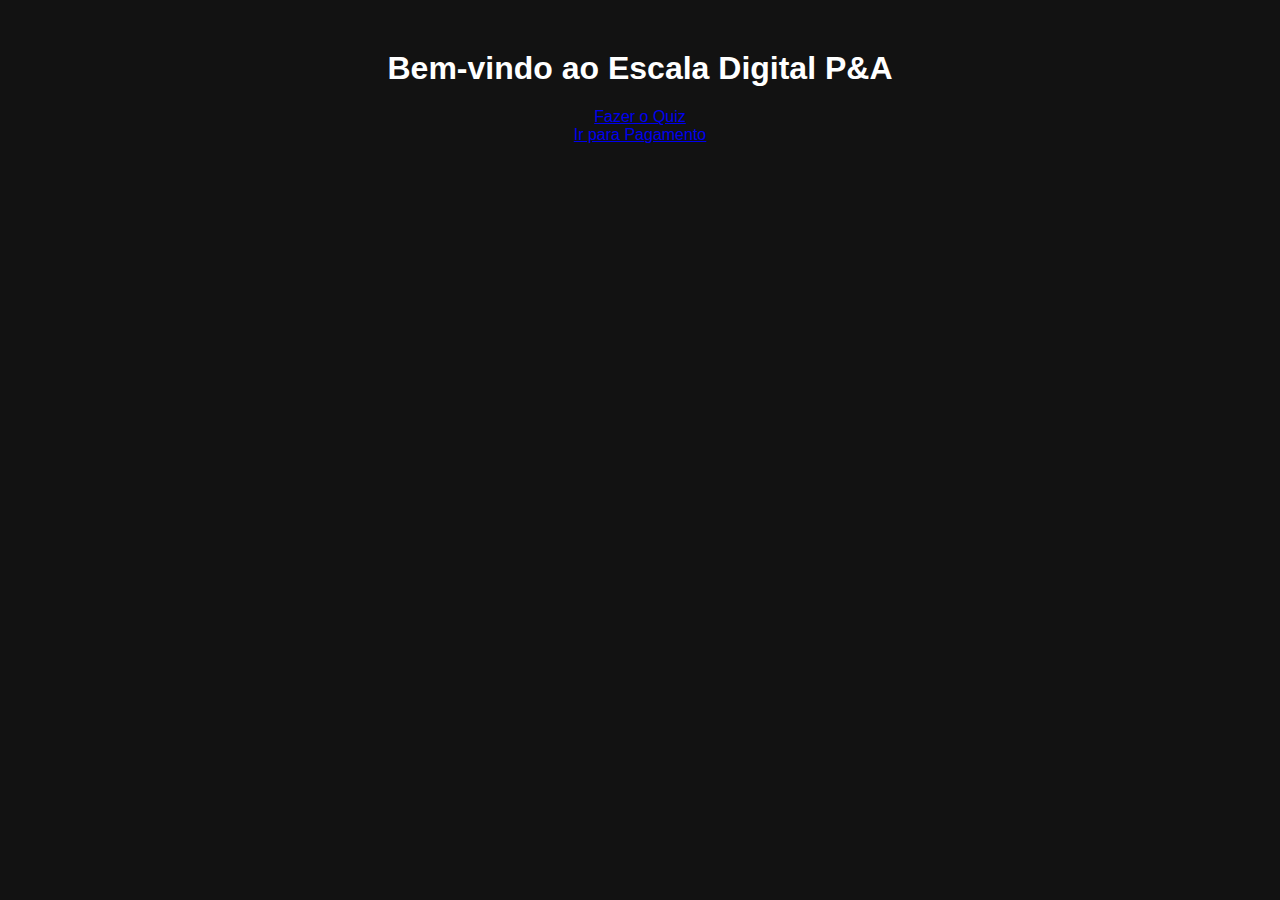
<file: index.html>
<!DOCTYPE html>
<html lang="pt-BR">
<head>
  <meta charset="UTF-8">
  <title>Bem-vindo</title>
  <link rel="stylesheet" href="style.css">
</head>
<body>
  <h1>Bem-vindo ao Escala Digital P&A</h1>
  <a href="quiz.html">Fazer o Quiz</a><br>
  <a href="pagamento.html">Ir para Pagamento</a>
</body>
</html>
</file>
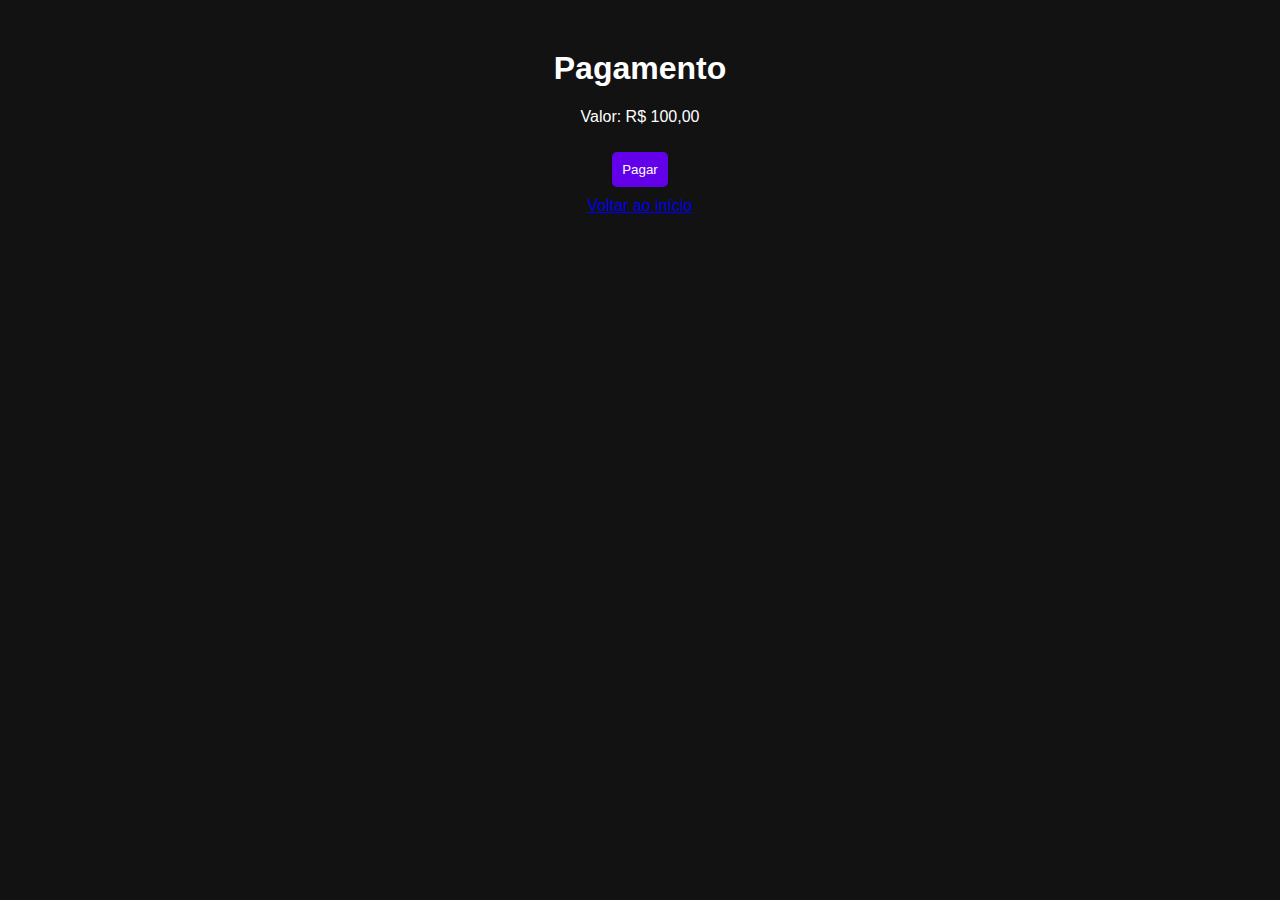
<file: pagamento.html>
<!DOCTYPE html>
<html lang="pt-BR">
<head>
  <meta charset="UTF-8">
  <title>Pagamento</title>
  <link rel="stylesheet" href="style.css">
</head>
<body>
  <h1>Pagamento</h1>
  <p>Valor: R$ 100,00</p>
  <button onclick="alert('Pagamento processado!')">Pagar</button>
  <br>
  <a href="index.html">Voltar ao início</a>
</body>
</html>
</file>
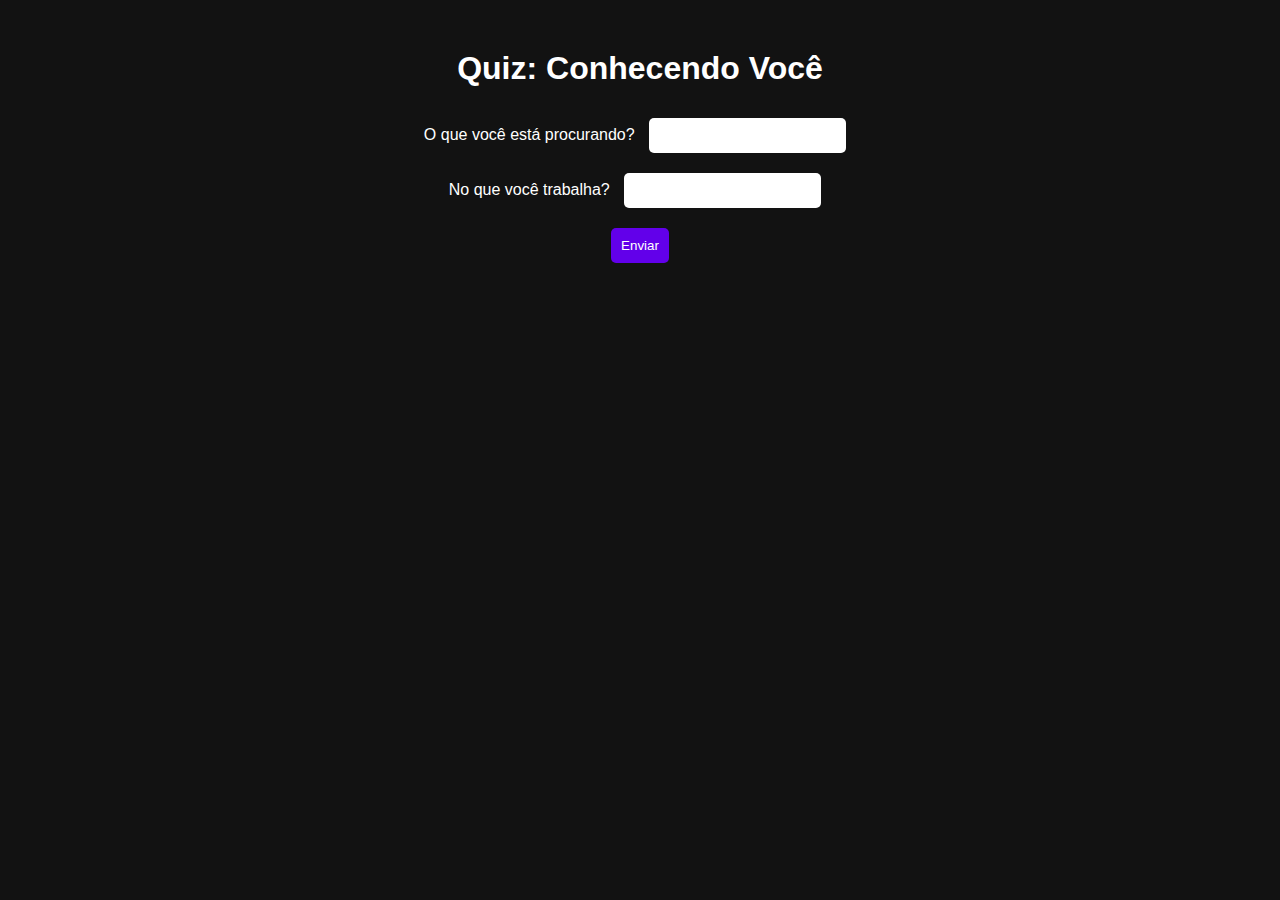
<file: quiz.html>
<!DOCTYPE html>
<html lang="pt-BR">
<head>
  <meta charset="UTF-8">
  <title>Quiz do Cliente</title>
  <link rel="stylesheet" href="style.css">
</head>
<body>
  <h1>Quiz: Conhecendo Você</h1>
  <form id="quizForm">
    <label>O que você está procurando?</label>
    <input type="text" name="procura" required><br>

    <label>No que você trabalha?</label>
    <input type="text" name="trabalha" required><br>

    <button type="submit">Enviar</button>
  </form>

  <div id="resultado" class="hidden">
    <h2>Obrigado!</h2>
    <p id="resumo"></p>
    <a href="pagamento.html">Ir para Pagamento</a>
  </div>

  <script src="script.js"></script>
</body>
</html>
</file>
<file: style.css>
body {
  background-color: #121212;
  color: #fff;
  font-family: Arial, sans-serif;
  text-align: center;
  margin-top: 50px;
}

input, button {
  padding: 10px;
  margin: 10px;
  border-radius: 5px;
  border: none;
}

button {
  background: #6200ea;
  color: white;
  cursor: pointer;
}

button:hover {
  background: #3700b3;
}

.hidden {
  display: none;
}
</file>
